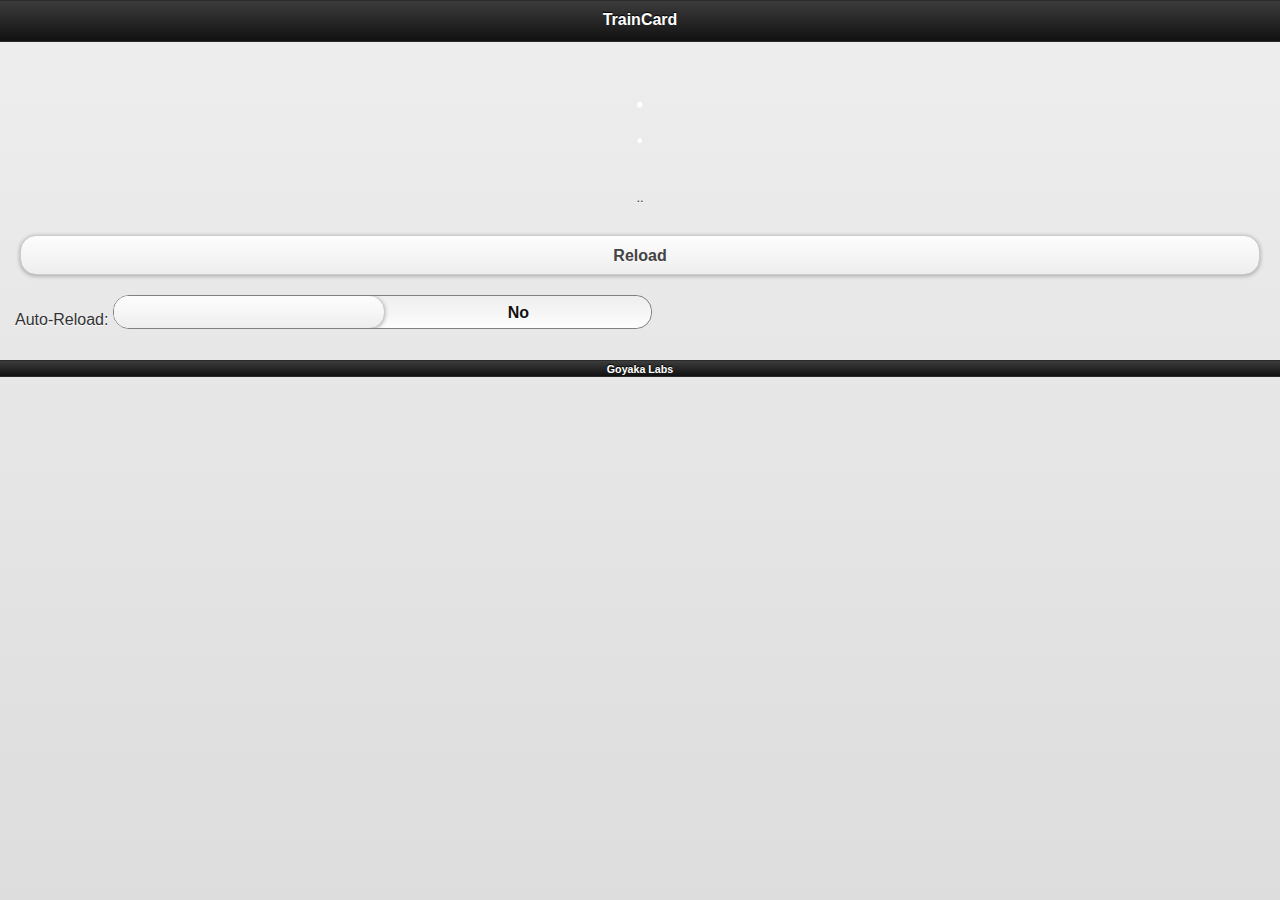
<file: assets/www/index.html>
<!DOCTYPE HTML>
<html>
  <head>
    
    
	<meta name="viewport" content="width=device-width, initial-scale=1"> 
    <meta http-equiv="Content-type" content="text/html; charset=utf-8">
    <title>TrainCard</title>
    
	  <link rel="stylesheet" href="master.css" />
	  <link rel="stylesheet" href="jquery.mobile-1.0.min.css" />
	  
	  <script type="text/javascript" charset="utf-8" src="phonegap-1.3.0.js"></script>
	  <script type="text/javascript" charset="utf-8" src="jquery-1.7.1.min.js"></script>
	  <script type="text/javascript" charset="utf-8" src="jquery.strftime-minified.js"></script>
	  <script src="jquery.mobile-1.0.min.js"></script>
	  
	  <script type="text/javascript" charset="utf-8" src="main.js"></script>

  </head>
  <body onload="init();"> 

<div data-role="page">

	<div data-role="header">
		<h1>TrainCard</h1>
	</div><!-- /header -->

	<div data-role="content">	
		<div style="clear:both"></div>
		<div class="ticket-content">
			<div class="main-ticket-wrapper">
				<div class="ticket-box">
				        <div class="ticket-status-text">.</div>
				        <div class="ticket-status-num">.</div>
				</div>
			</div>
			<p id="time">..</p>
			
			<div style="clear:both"></div> 
		</div>
		<pre id="main">
		</pre>
		<a id="reload" href="#" data-role="button">Reload</a>
		<div>
			<div data-role="fieldcontain">
				<label for="flip-b">Auto-Reload:</label>
				<select name="slider" id="autoreload" data-role="slider">
					<option value="no">No</option>
					<option value="yes">Yes</option>
				</select> 
			</div>
			<div id="nextreload"></div>
		</div>
        
	</div><!-- /content -->

	<div data-role="footer" class="footer">
		<small>Goyaka Labs</small>
	</div><!-- /footer -->
</div><!-- /page -->

</body>
</html>
</file>
<file: assets/www/master.css>
#time {
	font-size:80%;
	text-align:center;
}

@font-face {
  font-family: 'Magra';
  font-style: normal;
  font-weight: 400;
  src: local('Magra'), url('magra.woff') format('woff');
}

.ticket-box
{
	width:52px;
	height:51px;
	border-radius:4px;
	float:right;
	text-align:center;
	margin-left:8px;
	color:#fff;
}

.ticket-box .ticket-status-text
{
	font-size:11px;
	margin-top:10px;
	font-weight:bold;
	text-transform:uppercase;
}


.ticket-box .ticket-status-num
{
	font-size:17px;
}

.ticket-box.green
{
	background-image: -webkit-gradient(
	    linear,
	    left bottom,
	    left top,
	    color-stop(0.11, #568D6D),
	    color-stop(0.55, #96CDB0)
	);
}	

.ticket-box.orange
{
	background-image: -webkit-gradient(
	    linear,
	    left bottom,
	    left top,
	    color-stop(0.11, #FF9C0B),
	    color-stop(0.85, #FFCAC5)
	);
}

.ticket-box.grey
{
	color:#000;
	background-image: -webkit-gradient(
	    linear,
	    left bottom,
	    left top,
	    color-stop(0.05, #555),
	    color-stop(0.95, #eee)
	);
}

.ticket-box.grey .ticket-status-num
{
    margin-top:5px;
    font-size:65%;
}

.ticket-box.red
{
	
	background-image: -webkit-gradient(
	    linear,
	    left bottom,
	    left top,
	    color-stop(0.05, #D01313),
	    color-stop(0.95, #F5CDCB)
	);
}

.ticket-box.clrfix
{

	height:10px;
	width:1px;
	clear:both;	
}

.main-ticket-wrapper {
	text-align:center;
	font-family: 'Magra', sans-serif;
}
.main-ticket-wrapper .ticket-box {
    margin:0 auto;
	width: 100px;
	height:100px;
	float:none;
	padding:10px 0;
}

.main-ticket-wrapper .ticket-box .ticket-status-num {
    font-size:30px;
} 

.main-ticket-wrapper .ticket-box .ticket-status-text {
    font-size:30px;
}

.footer {
	text-align:center;
	font-size:80%;
}

#main {
	font-size:60%;
}

#nextreload {
	font-size:60%;
}
</file>
